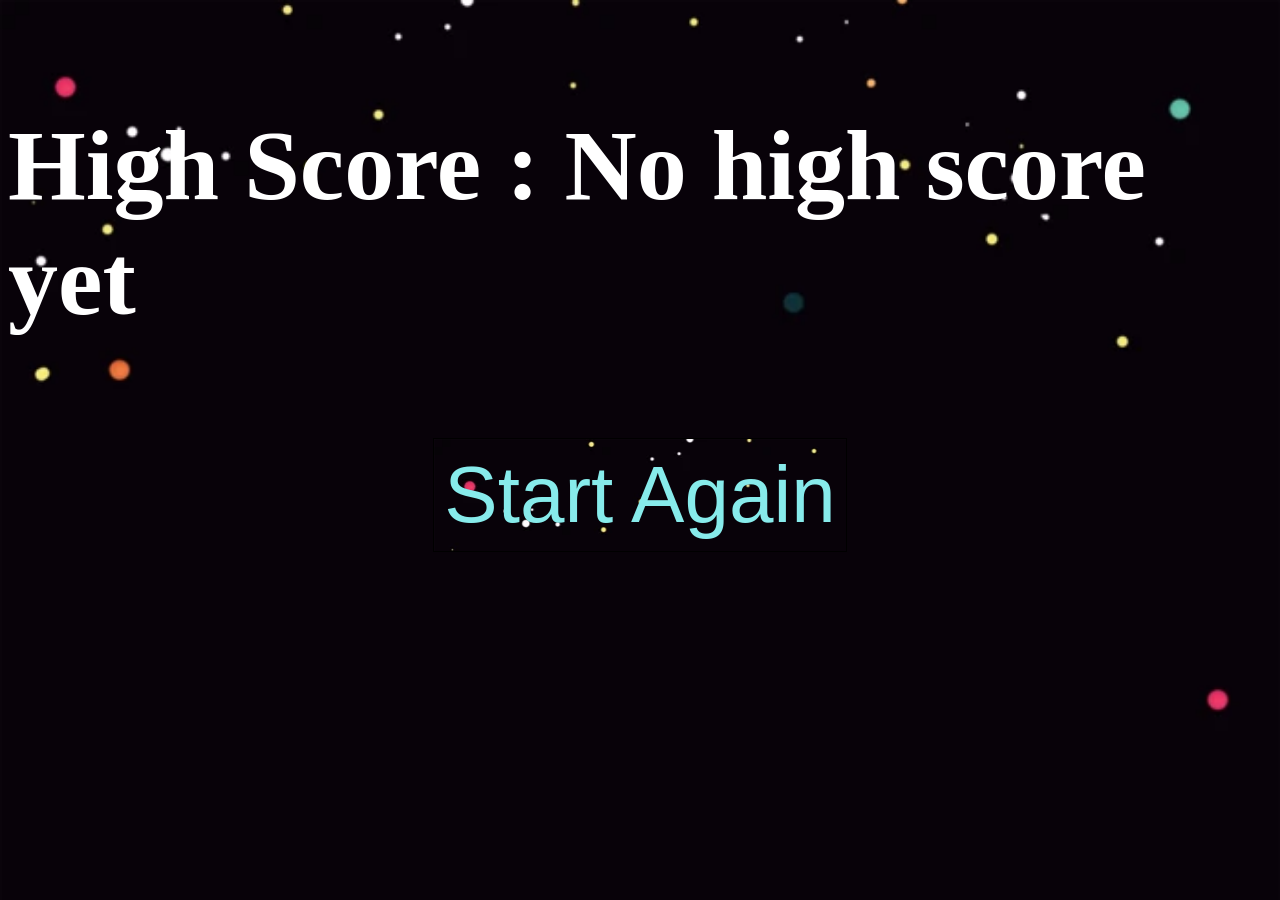
<file: index.html>
<!DOCTYPE html>
<html>
    <head>
        <meta charset="UTF-8">
        <meta name="viewport", content="width=device-width, initial-scale=1.0">
        <title>Flappy Bird</title>
        <link rel="stylesheet" href="flappybird.css">
        <script src="flappybird.js"></script>
        <link rel="GameOver" href="Highscore.html">
    </head>
    <body>
        <canvas id="board"></canvas>

    </body>
</html>
</file>
<file: flappybird.css>
body {
    position: fixed;
    font-family:'Courier New', Courier, monospace;
    text-align: center;
}

#board {
    background-image: url("./bg.webp");
}
</file>
<file: Highscore.css>
body{
    background-image: image-set("bg.webp");
    background-size: cover;
    background-repeat: no-repeat;
    
}
.HighScore{
    display: flex;
    justify-content: center;
    align-items: center;

}
.HighScore p{
    font-size: 100px;
    font-weight: 600; 
    color: white;  
}


.button{
    display: flex;
    justify-content: center;
    align-items: center;

}
button{
    padding: 10px;
    font-size: 80px;
    background-image: image-set("bg.webp");
    border: 1px solid black;
}

a{
    text-decoration: none;
    color: rgb(135, 235, 235);
}
</file>
